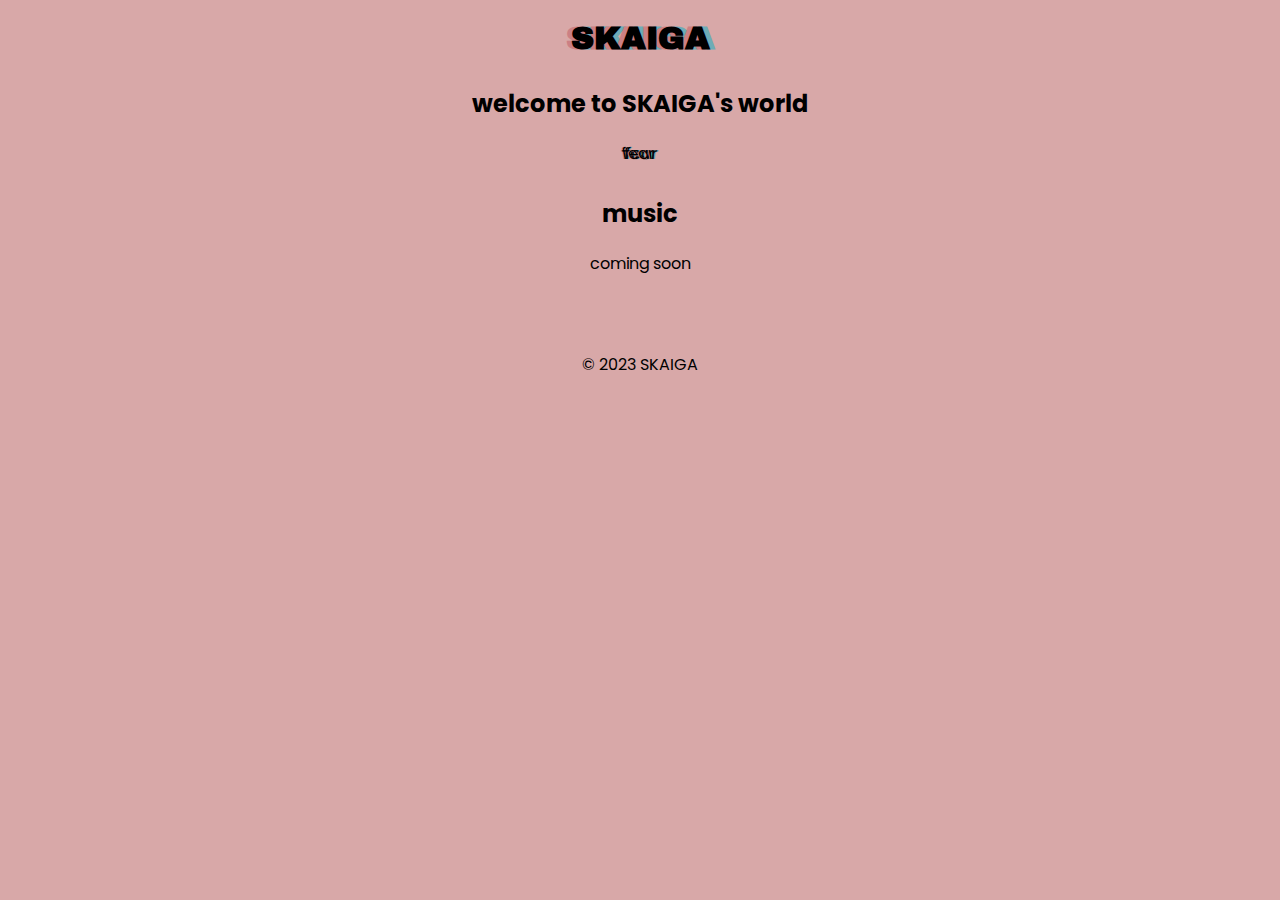
<file: index.html>
<!DOCTYPE html>
<html lang="en">

<head>
    <meta charset="UTF-8">
    <meta name="viewport" content="width=device-width, initial-scale=1.0">
    <link rel="stylesheet" href="styles.css">
    <link rel="stylesheet" href="https://fonts.googleapis.com/css2?family=Archivo+Black&display=swap">
    <link rel="stylesheet" href="https://fonts.googleapis.com/css2?family=Archivo+Black&family=Poppins:wght@400;700&display=swap">
    <link rel="icon" type="image/x-icon" href="/images/favicon.png">
    <title>SKAIGA</title>
</head>

<body>
    <header>
        <h1>SKAIGA</h1>
    </header>

    <section id="home">
        <h2>welcome to SKAIGA's world</h2>
        <p id="cyclical" class="glitch" aria-hidden="true"></p>
    <link rel="stylesheet" type="text/css" href="glitch.css">
    <script src="cycle.js"></script>
    </section>

    <section id="music">
        <h2>music</h2>
        <p>coming soon</p>
        <!-- Add your music player or links to music here -->
    </section>

    <footer>
        <p>&copy; 2023 SKAIGA</p>
    </footer>

    <script src="script.js"></script>
</body>

</html>
</file>
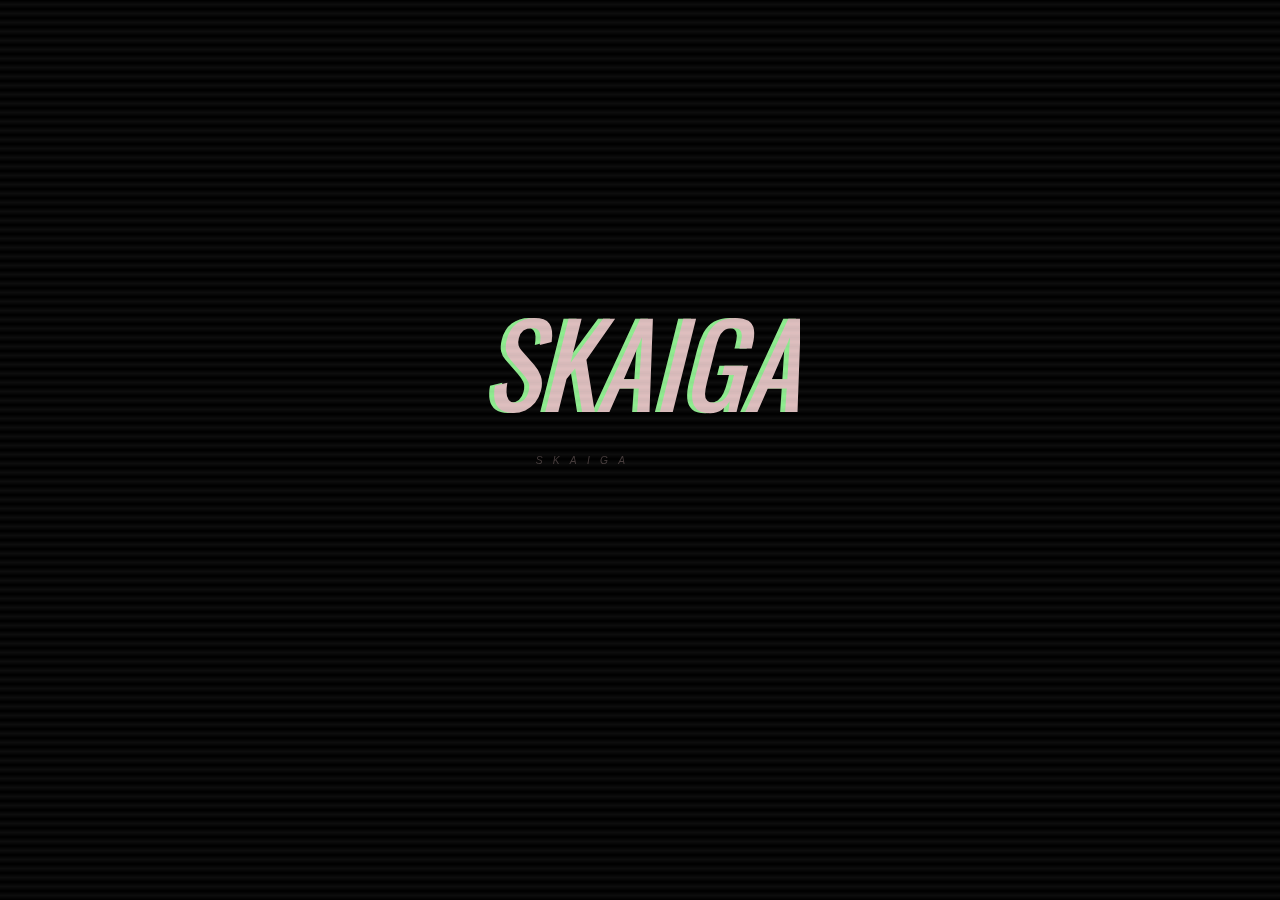
<file: newglitch/index.html>
<!DOCTYPE html>
<html>
<head>
  <meta charset="UTF-8">
  <meta name="viewport" content="width=device-width" />
  <title>Glitch</title>
  <link href='https://fonts.googleapis.com/css?family=Oswald' rel='stylesheet' type='text/css'>
  <link rel="stylesheet" href="style.css" />
</head>
<body>
  <div class="container">
  <div class="glitch" data-text="SKAIGA">SKAIGA</div>
  <div class="glow">SKAIGA</div>
  <p class="subtitle">skaiga</p>
  </div>
  <div class="scanlines"></div>
</body>
</html>
</file>
<file: styles.css>
body {
    font-family: 'Poppins', sans-serif;
    margin: 0;
    padding: 0;
    box-sizing: border-box;
    background-color: #d8a8a8;
}

header, section, footer {
    margin: 20px;
}

header {
    text-align: center;
    font-family: 'Archivo Black', sans-serif;
    text-shadow: -5px 0 #cc8084, +5px 0 #6eacb7;
}

a {
    text-decoration: none;
    color: #333;
}

section {
    text-align: center;
    margin-top: 30px;
}

footer {
    text-align: center;
    margin-top: 50px;
    padding: 10px;
    background-color: #d8a8a8;
}
</file>
<file: glitch.css>
.glitch {
  position: relative;
}

@keyframes static-animation {
  0% {
    clip-path: inset(40% 0 15% 0);
  }
  5% {
    clip-path: inset(70% 0 5% 0);
  }
  10% {
    clip-path: inset(5% 0 20% 0);
  }
  15% {
    clip-path: inset(75% 0 5% 0);
  }
  20% {
    clip-path: inset(80% 0 15% 0);
  }
  25% {
    clip-path: inset(20% 0 25% 0);
  }
  30% {
    clip-path: inset(60% 0 30% 0);
  }
  35% {
    clip-path: inset(75% 0 20% 0);
  }
  40% {
    clip-path: inset(90% 0 5% 0);
  }
  45% {
    clip-path: inset(60% 0 20% 0);
  }
  50% {
    clip-path: inset(90% 0 15% 0);
  }
  55% {
    clip-path: inset(45% 0 50% 0);
  }
  60% {
    clip-path: inset(100% 0 5% 0);
  }
  65% {
    clip-path: inset(15% 0 0% 0);
  }
  70% {
    clip-path: inset(85% 0 5% 0);
  }
  75% {
    clip-path: inset(100% 0 0% 0);
  }
  80% {
    clip-path: inset(50% 0 50% 0);
  }
  85% {
    clip-path: inset(75% 0 10% 0);
  }
  90% {
    clip-path: inset(95% 0 0% 0);
  }
  95% {
    clip-path: inset(40% 0 15% 0);
  }
  100% {
    clip-path: inset(50% 0 25% 0);
  }
}
.glitch::after {
  content: attr(data-text);
  position: absolute;
  top: 0;
  left: 50%;
  transform: translateX(-50%) translateX(-1px) skew(10deg);
  text-shadow: -1px 0 #cc8084;
  animation: static-animation 2s infinite linear alternate-reverse;
}

@keyframes static-animation-2 {
  0% {
    clip-path: inset(15% 0 75% 0);
  }
  5% {
    clip-path: inset(80% 0 5% 0);
  }
  10% {
    clip-path: inset(10% 0 85% 0);
  }
  15% {
    clip-path: inset(15% 0 90% 0);
  }
  20% {
    clip-path: inset(30% 0 15% 0);
  }
  25% {
    clip-path: inset(25% 0 30% 0);
  }
  30% {
    clip-path: inset(95% 0 5% 0);
  }
  35% {
    clip-path: inset(5% 0 55% 0);
  }
  40% {
    clip-path: inset(45% 0 10% 0);
  }
  45% {
    clip-path: inset(40% 0 25% 0);
  }
  50% {
    clip-path: inset(30% 0 55% 0);
  }
  55% {
    clip-path: inset(65% 0 10% 0);
  }
  60% {
    clip-path: inset(70% 0 25% 0);
  }
  65% {
    clip-path: inset(95% 0 5% 0);
  }
  70% {
    clip-path: inset(15% 0 45% 0);
  }
  75% {
    clip-path: inset(85% 0 15% 0);
  }
  80% {
    clip-path: inset(30% 0 5% 0);
  }
  85% {
    clip-path: inset(25% 0 55% 0);
  }
  90% {
    clip-path: inset(45% 0 30% 0);
  }
  95% {
    clip-path: inset(40% 0 50% 0);
  }
  100% {
    clip-path: inset(95% 0 5% 0);
  }
}
.glitch::before {
  content: attr(data-text);
  text-align: center;
  position: absolute;
  transform: translateX(+1px) skew(-5deg);
  text-shadow: 1px 0 #6eacb7;
  top: 0;
  animation: static-animation-2 15s infinite linear alternate-reverse;
}
</file>
<file: newglitch/style.css>
body {
  background: black;
  font-family: "Oswald", sans-serif;
  font-style: italic;
}

.container {
  position: absolute;
  transform: translate(-50%, -50%);
  top: 40%;
  left: 50%;
}

.glitch {
  color: rgb(223, 191, 191);
  position: relative;
  font-size: 9vw;
  // margin: 70px 200px;
  animation: glitch 5s 5s infinite;
}

.glitch::before {
  content: attr(data-text);
  position: absolute;
  left: -2px;
  text-shadow: -5px 0 magenta;
  background: black;
  overflow: hidden;
  top: 0;
  animation: noise-1 3s linear infinite alternate-reverse, glitch 5s 5.05s infinite;
}

.glitch::after {
  content: attr(data-text);
  position: absolute;
  left: 2px;
  text-shadow: -5px 0 lightgreen;
  background: black;
  overflow: hidden;
  top: 0;
  animation: noise-2 3s linear infinite alternate-reverse, glitch 5s 5s infinite;
}

@keyframes glitch {
  1%{
    transform: rotateX(10deg) skewX(90deg);
  }
  2%{
    transform: rotateX(0deg) skewX(0deg);
  }
}

@keyframes noise-1 {
  $steps: 30;
  @for $i from 1 through $steps {
    #{percentage($i*(1/$steps))} {
      $top: random(100);
      $bottom: random(101 - $top);
      clip-path: inset(#{$top}px 0 #{$bottom}px 0);
    }
  }
}

@keyframes noise-2 {
  $steps: 30;
  @for $i from 0 through $steps {
    #{percentage($i*(1/$steps))} {
      $top: random(100);
      $bottom: random(101 - $top);
      clip-path: inset(#{$top}px 0 #{$bottom}px 0);
    }
  }
}

.scanlines {
  overflow: hidden;
  mix-blend-mode: difference;
}

.scanlines::before {
  content: "";
  position: absolute;
  width: 100%;
  height: 100%;
  top: 0;
  left: 0;

  background: repeating-linear-gradient(
    to bottom,
    transparent 0%,
    rgba(255, 255, 255, 0.05) .5%,
    transparent 1%
  );

  animation: fudge 7s ease-in-out alternate infinite;
}


@keyframes fudge {
  from {
    transform: translate(0px, 0px);
  }
  to {
    transform: translate(0px, 2%);
  }
}

.glow {
  @extend .glitch;
  text-shadow: 0 0 1000px rgb(223, 191, 191);
  color: transparent;
  position: absolute;
  top: 0;
}

.subtitle {
  font-family: Arial, Helvetica, sans-serif;
  font-weight: 100;
  font-size: .8vw;
  color: rgba(165, 141, 141, .4);
  text-transform: uppercase;
  letter-spacing: 1em;
  text-align: center;
  position: absolute;
  left: 17%;
  animation: glitch-2 5s 5.02s infinite;
}

@keyframes glitch-2 {
  1%{
    transform: rotateX(10deg) skewX(70deg);
  }
  2%{
    transform: rotateX(0deg) skewX(0deg);
  }
}
</file>
